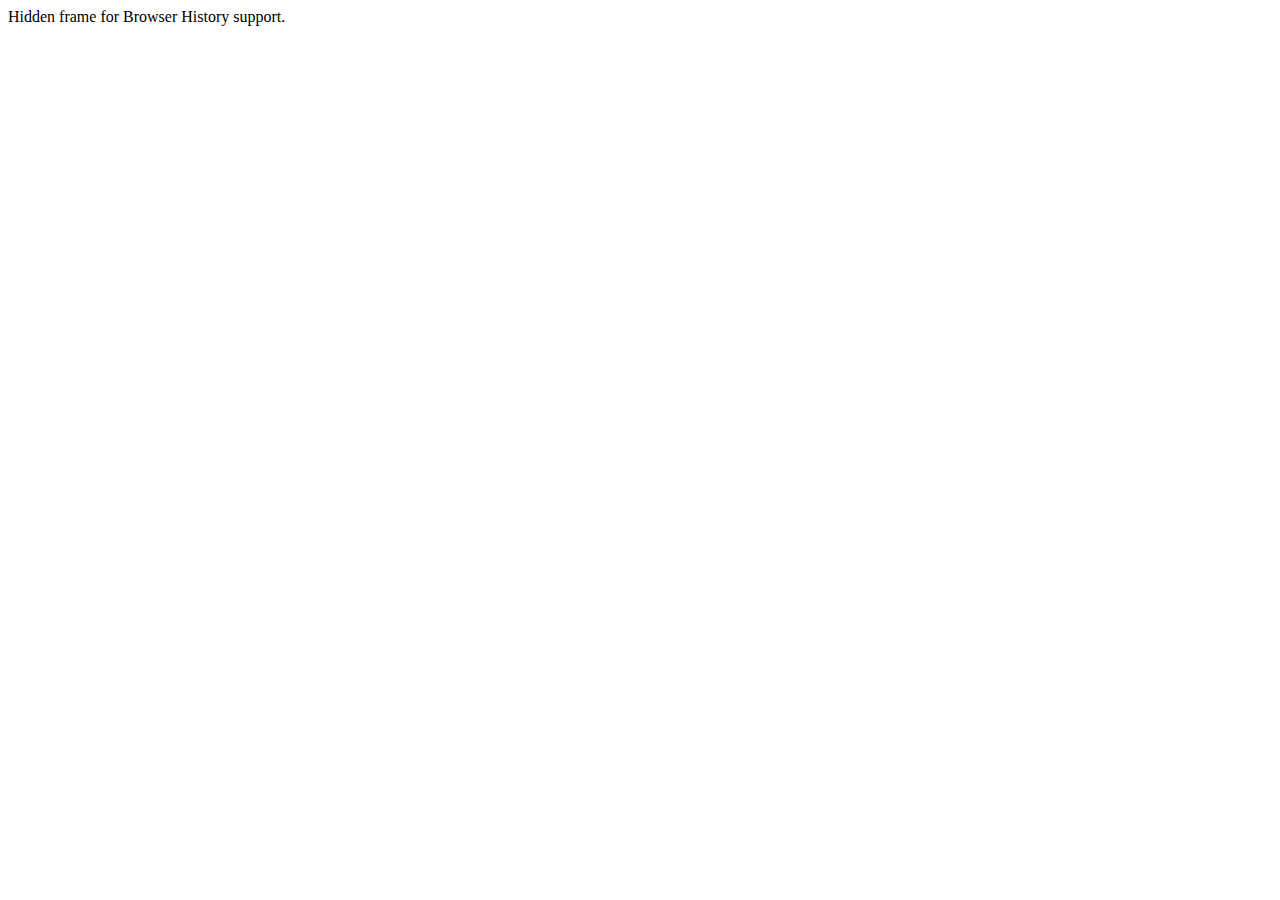
<file: web/flash/history/historyFrame.html>
<html>
    <head>
        <META HTTP-EQUIV="Pragma" CONTENT="no-cache"> 
        <META HTTP-EQUIV="Expires" CONTENT="-1"> 
    </head>
    <body>
    <script>
        function processUrl()
        {

            var pos = url.indexOf("?");
            url = pos != -1 ? url.substr(pos + 1) : "";
            if (!parent._ie_firstload) {
                parent.BrowserHistory.setBrowserURL(url);
                try {
                    parent.BrowserHistory.browserURLChange(url);
                } catch(e) { }
            } else {
                parent._ie_firstload = false;
            }
        }

        var url = document.location.href;
        processUrl();
        document.write(encodeURIComponent(url));
    </script>
    Hidden frame for Browser History support.
    </body>
</html>
</file>
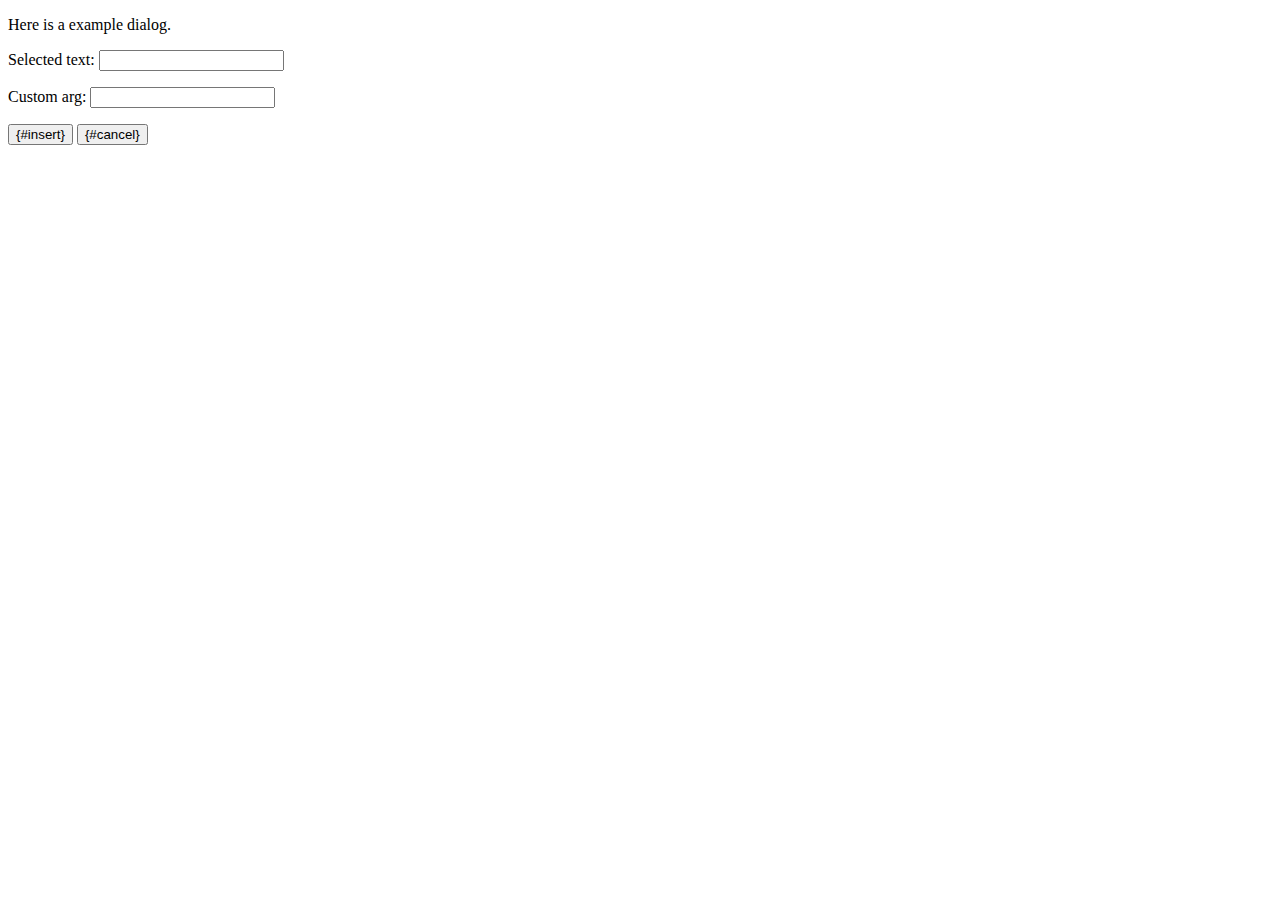
<file: web/js/tiny_mce/plugins/example/dialog.htm>
<!DOCTYPE html PUBLIC "-//W3C//DTD XHTML 1.0 Strict//EN" "http://www.w3.org/TR/xhtml1/DTD/xhtml1-strict.dtd">
<html xmlns="http://www.w3.org/1999/xhtml">
<head>
	<title>{#example_dlg.title}</title>
	<script type="text/javascript" src="../../tiny_mce_popup.js"></script>
	<script type="text/javascript" src="js/dialog.js"></script>
</head>
<body>

<form onsubmit="ExampleDialog.insert();return false;" action="#">
	<p>Here is a example dialog.</p>
	<p>Selected text: <input id="someval" name="someval" type="text" class="text" /></p>
	<p>Custom arg: <input id="somearg" name="somearg" type="text" class="text" /></p>

	<div class="mceActionPanel">
		<input type="button" id="insert" name="insert" value="{#insert}" onclick="ExampleDialog.insert();" />
		<input type="button" id="cancel" name="cancel" value="{#cancel}" onclick="tinyMCEPopup.close();" />
	</div>
</form>

</body>
</html>
</file>
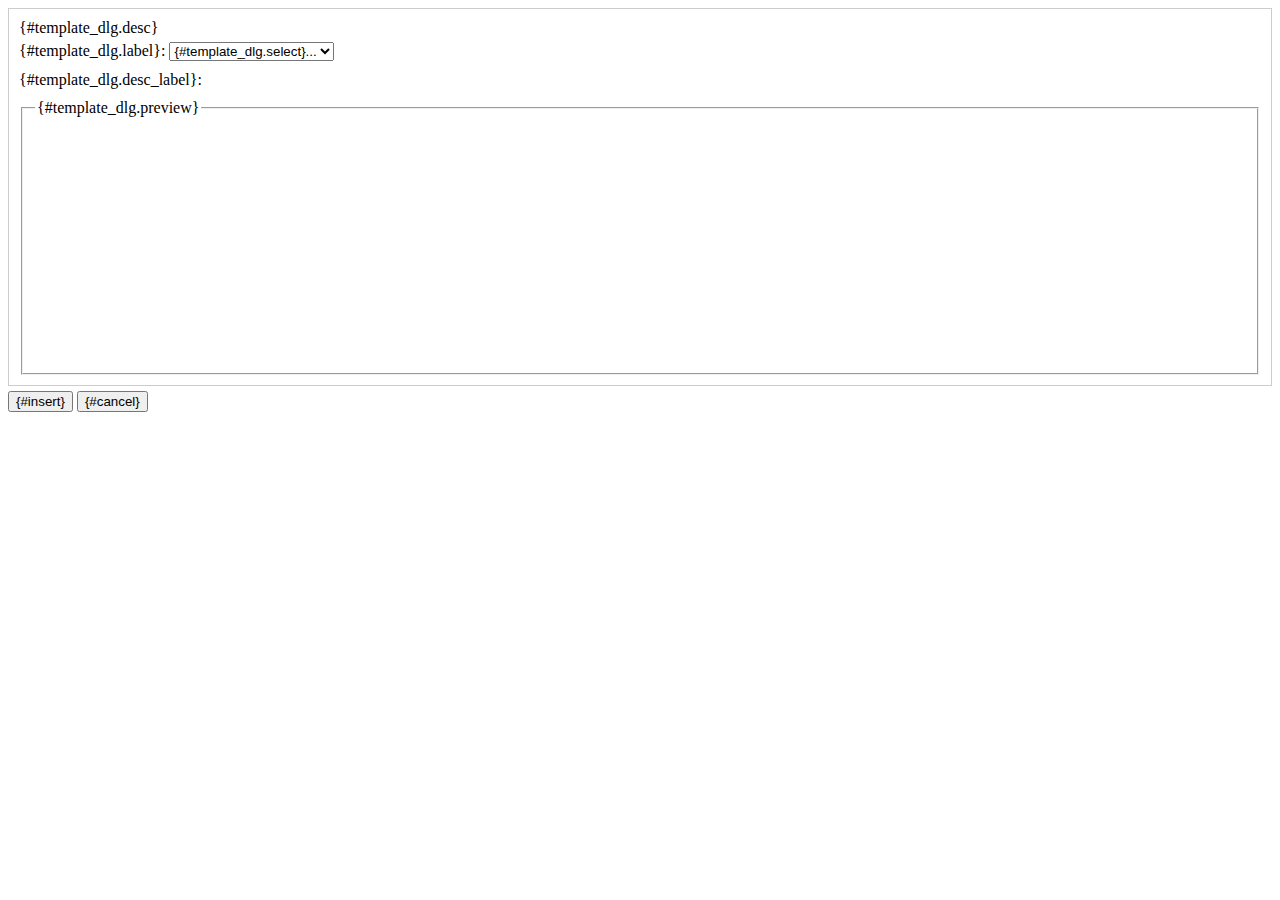
<file: web/js/tiny_mce/plugins/template/template.htm>
<html xmlns="http://www.w3.org/1999/xhtml">
<head>
	<title>{#template_dlg.title}</title>
	<script type="text/javascript" src="../../tiny_mce_popup.js"></script>
	<script type="text/javascript" src="js/template.js"></script>
	<link href="css/template.css" rel="stylesheet" type="text/css" />
</head>
<body onresize="TemplateDialog.resize();"> 
	<form onsubmit="TemplateDialog.insert();return false;">
		<div id="frmbody">
			<div class="title">{#template_dlg.desc}</div>
			<div class="frmRow"><label for="tpath" title="{#template_dlg.select}">{#template_dlg.label}:</label>
			<select id="tpath" name="tpath" onchange="TemplateDialog.selectTemplate(this.options[this.selectedIndex].value, this.options[this.selectedIndex].text);" class="mceFocus">
				<option value="">{#template_dlg.select}...</option>
			</select>
			<span id="warning"></span></div>
			<div class="frmRow"><label for="tdesc">{#template_dlg.desc_label}:</label>
			<span id="tmpldesc"></span></div>
			<fieldset>
				<legend>{#template_dlg.preview}</legend>
				<iframe id="templatesrc" name="templatesrc" src="blank.htm" width="690" height="400" frameborder="0"></iframe>
			</fieldset>
		</div>
		
		<div class="mceActionPanel">
			<input type="submit" id="insert" name="insert" value="{#insert}" />
			<input type="button" id="cancel" name="cancel" value="{#cancel}" onclick="tinyMCEPopup.close();" />
		</div>
	</form>
</body> 
</html>
</file>
<file: web/js/tiny_mce/plugins/template/css/template.css>
#frmbody {
	padding: 10px;
	background-color: #FFF;
	border: 1px solid #CCC;
}

.frmRow {
	margin-bottom: 10px;
}

#templatesrc {
	border: none;
	width: 320px;
	height: 240px;
}

.title {
	padding-bottom: 5px;
}

.mceActionPanel {
	padding-top: 5px;
}
</file>
